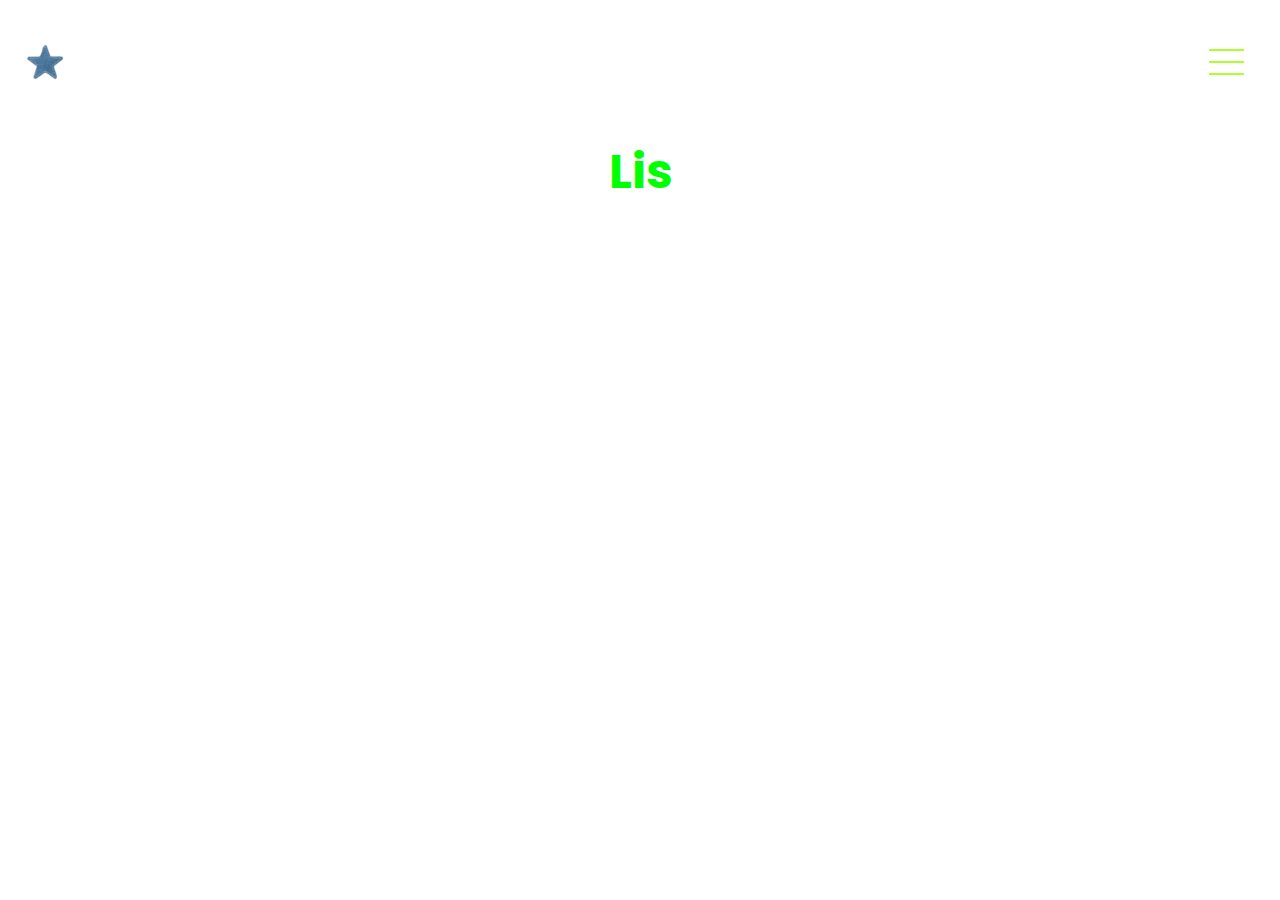
<file: lison33/public_html/index.html>
<!DOCTYPE html>
<html lang="en">
<head>
    <meta charset="UTF-8">
    <meta name="viewport" content="width=device-width, initial-scale=1.0">
    <title>homepage</title>
    
    <link rel="stylesheet" href="src/css/style.css">
    <link rel="icon" type="image/png" href="assets/favicon/favicon-32x32.png" sizes="96x96" />
</head>
<body>
    <header class="header">
        <div class="menu">
            <div class="logo">
                <a href="index.html">
                   
                    <img src="assets/img/Logo.svg" alt="Logo">
                </a>
            </div>
            <button id="btnmenu" class="menu-toggle" aria-expanded="false" aria-controls="panel" aria-label="Open menu">
                
                <img src="assets/img/Menu.svg" alt="">
            </button>
        </div>
    </header>

    <aside id="panel" class="menu-panel" aria-hidden="true">
        <div class="panel-header">
            <button class="btnclose" id="hide-menu" aria-label="Close menu">
                
                <img src="assets/img/Close_square.svg" alt="">
            </button>
        </div>
        <nav role="navigation" class="menu-panel__nav">
            <ul>
                <li><a href="motion_graphic.html">Motion Graphic</a></li>
                <li><a href="web3.html">Web 3</a></li>
                <li><a href="portfolio.html">Portfolio</a></li>
                <li><a href="about.html">About</a></li>
                <li><a href="tic tac toe/index.html">Jeux Tic Tac Toe</a></li>
                <li><a href="https://www.figma.com/design/lPmhWWxiMzWhJzvG3zfwyX/Tic-tac-toe_Lison-Pruvost?node-id=1-2&t=3ylUor6PH53Vn0Ti-1">Lien Figma tic tac toe</a></li>
            </ul>
        </nav>
    </aside>

    <h1>Lis</h1>

    <script src="src/js/app.js"></script>
</body>
</html>
</file>
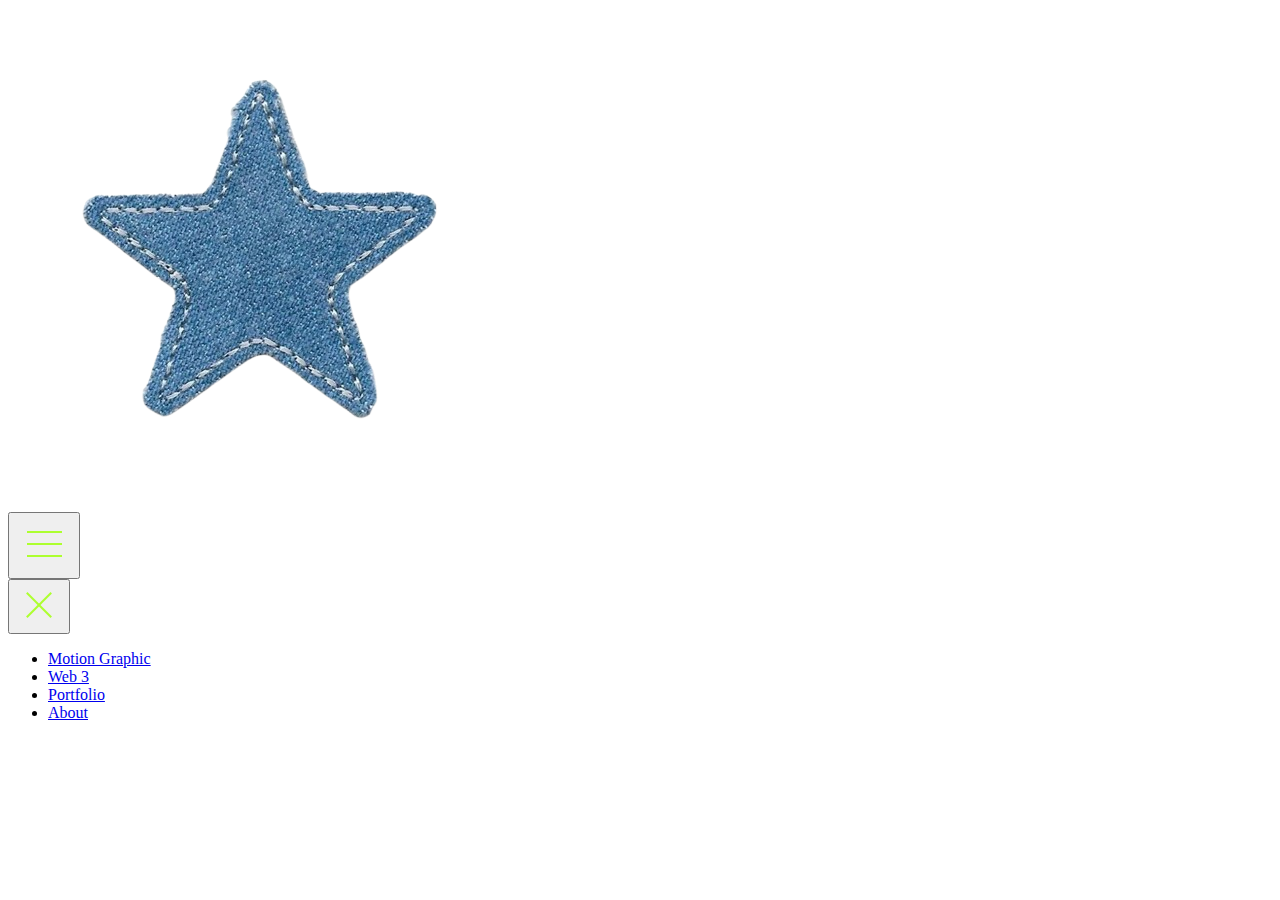
<file: lison33/public_html/about.html>
<!DOCTYPE html>
<html lang="en">
<head>
    <meta charset="UTF-8">
    <meta name="viewport" content="width=device-width, initial-scale=1.0">
    <title>About</title>
</head>
<body>
    <body>
    <header class="header">
        <div class="menu">
            <div class="logo">
                <a href="index.html">
                    <!-- CORRECTION : Chemin correct vers le logo -->
                    <img src="assets/img/Logo.svg" alt="Logo">
                </a>
            </div>
            <button id="btnmenu" class="menu-toggle" aria-expanded="false" aria-controls="panel" aria-label="Open menu">
                <!-- CORRECTION : Chemin correct vers l'icône menu -->
                <img src="assets/img/Menu.svg" alt="">
            </button>
        </div>
    </header>

    <aside id="panel" class="menu-panel" aria-hidden="true">
        <div class="panel-header">
            <button class="btnclose" id="hide-menu" aria-label="Close menu">
                <!-- CORRECTION : Chemin correct vers l'icône fermer -->
                <img src="assets/img/Close_square.svg" alt="">
            </button>
        </div>
        <nav role="navigation" class="menu-panel__nav">
            <ul>
                <li><a href="public_html/motion_graphic.html">Motion Graphic</a></li>
                <li><a href="public_html/web3.html">Web 3</a></li>
                <li><a href="public_html/portfolio.html">Portfolio</a></li>
                <li><a href="public_html/about.html">About</a></li>
            </ul>
        </nav>
    </aside>
</body>
</html>
</file>
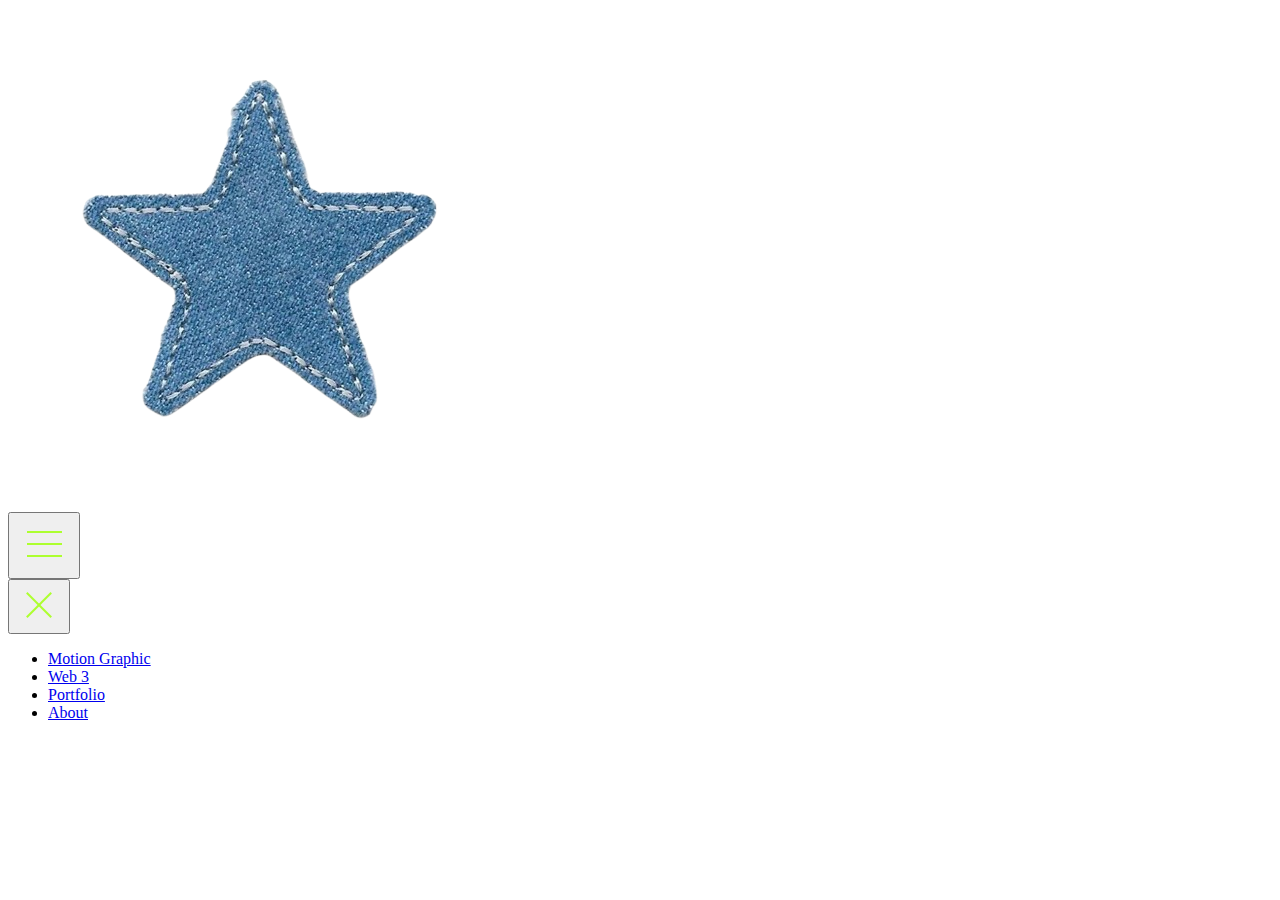
<file: lison33/public_html/motion_graphic.html>
<!DOCTYPE html>
<html lang="en">
<head>
    <meta charset="UTF-8">
    <meta name="viewport" content="width=device-width, initial-scale=1.0">
    <title>Motion Graphic</title>
</head>
<body>
    <body>
    <header class="header">
        <div class="menu">
            <div class="logo">
                <a href="index.html">
                    <!-- CORRECTION : Chemin correct vers le logo -->
                    <img src="assets/img/Logo.svg" alt="Logo">
                </a>
            </div>
            <button id="btnmenu" class="menu-toggle" aria-expanded="false" aria-controls="panel" aria-label="Open menu">
                <!-- CORRECTION : Chemin correct vers l'icône menu -->
                <img src="assets/img/Menu.svg" alt="">
            </button>
        </div>
    </header>

    <aside id="panel" class="menu-panel" aria-hidden="true">
        <div class="panel-header">
            <button class="btnclose" id="hide-menu" aria-label="Close menu">
                <!-- CORRECTION : Chemin correct vers l'icône fermer -->
                <img src="assets/img/Close_square.svg" alt="">
            </button>
        </div>
        <nav role="navigation" class="menu-panel__nav">
            <ul>
                <li><a href="public_html/motion_graphic.html">Motion Graphic</a></li>
                <li><a href="public_html/web3.html">Web 3</a></li>
                <li><a href="public_html/portfolio.html">Portfolio</a></li>
                <li><a href="public_html/about.html">About</a></li>
            </ul>
        </nav>
    </aside>
</body>
</html>
</file>
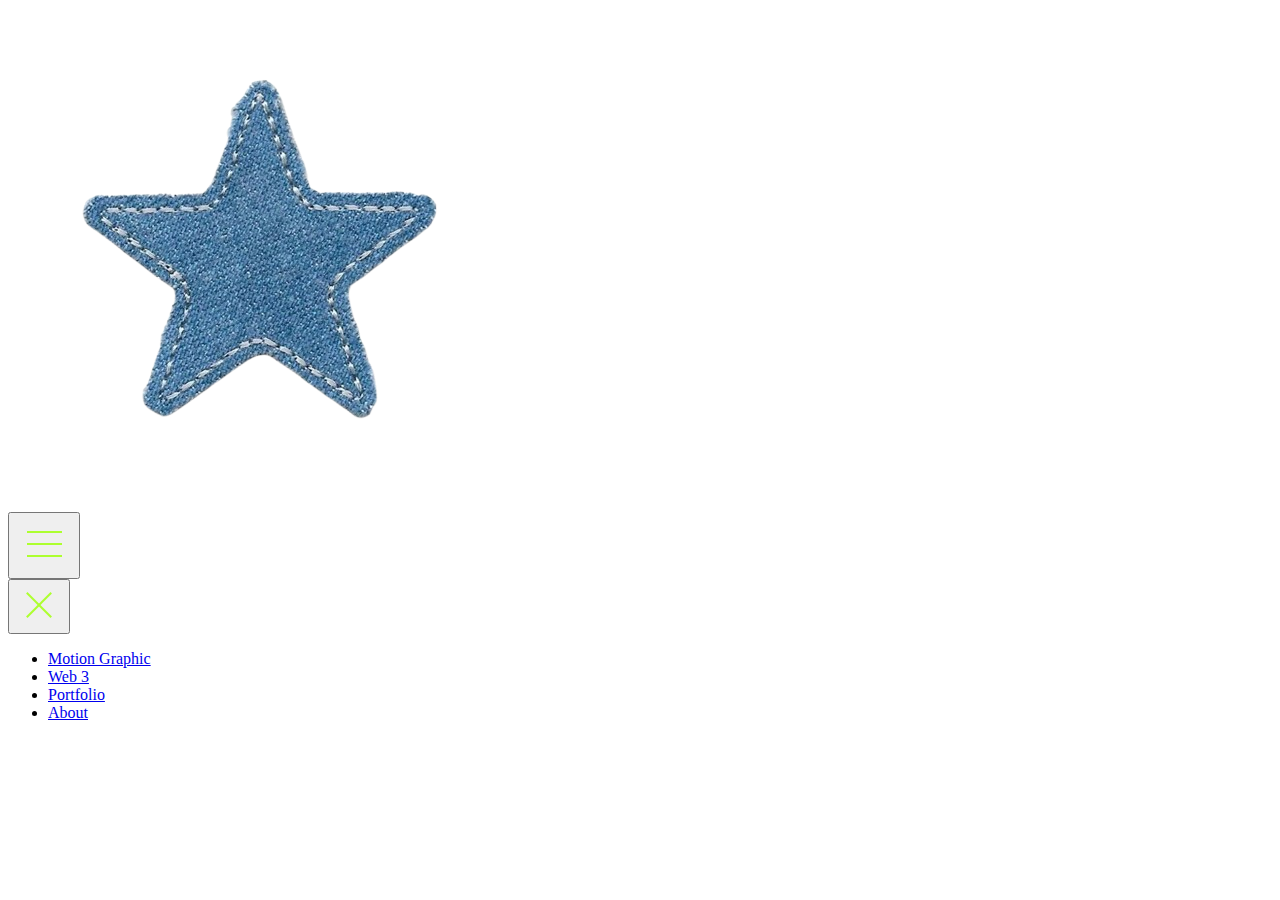
<file: lison33/public_html/portfolio.html>
<!DOCTYPE html>
<html lang="en">
<head>
    <meta charset="UTF-8">
    <meta name="viewport" content="width=device-width, initial-scale=1.0">
    <title>portfolio</title>
</head>
<body>
    <body>
    <header class="header">
        <div class="menu">
            <div class="logo">
                <a href="index.html">
                    <!-- CORRECTION : Chemin correct vers le logo -->
                    <img src="assets/img/Logo.svg" alt="Logo">
                </a>
            </div>
            <button id="btnmenu" class="menu-toggle" aria-expanded="false" aria-controls="panel" aria-label="Open menu">
                <!-- CORRECTION : Chemin correct vers l'icône menu -->
                <img src="assets/img/Menu.svg" alt="">
            </button>
        </div>
    </header>

    <aside id="panel" class="menu-panel" aria-hidden="true">
        <div class="panel-header">
            <button class="btnclose" id="hide-menu" aria-label="Close menu">
                <!-- CORRECTION : Chemin correct vers l'icône fermer -->
                <img src="assets/img/Close_square.svg" alt="">
            </button>
        </div>
        <nav role="navigation" class="menu-panel__nav">
            <ul>
                <li><a href="public_html/motion_graphic.html">Motion Graphic</a></li>
                <li><a href="public_html/web3.html">Web 3</a></li>
                <li><a href="public_html/portfolio.html">Portfolio</a></li>
                <li><a href="public_html/about.html">About</a></li>
            </ul>
        </nav>
    </aside>
</body>
</html>
</file>
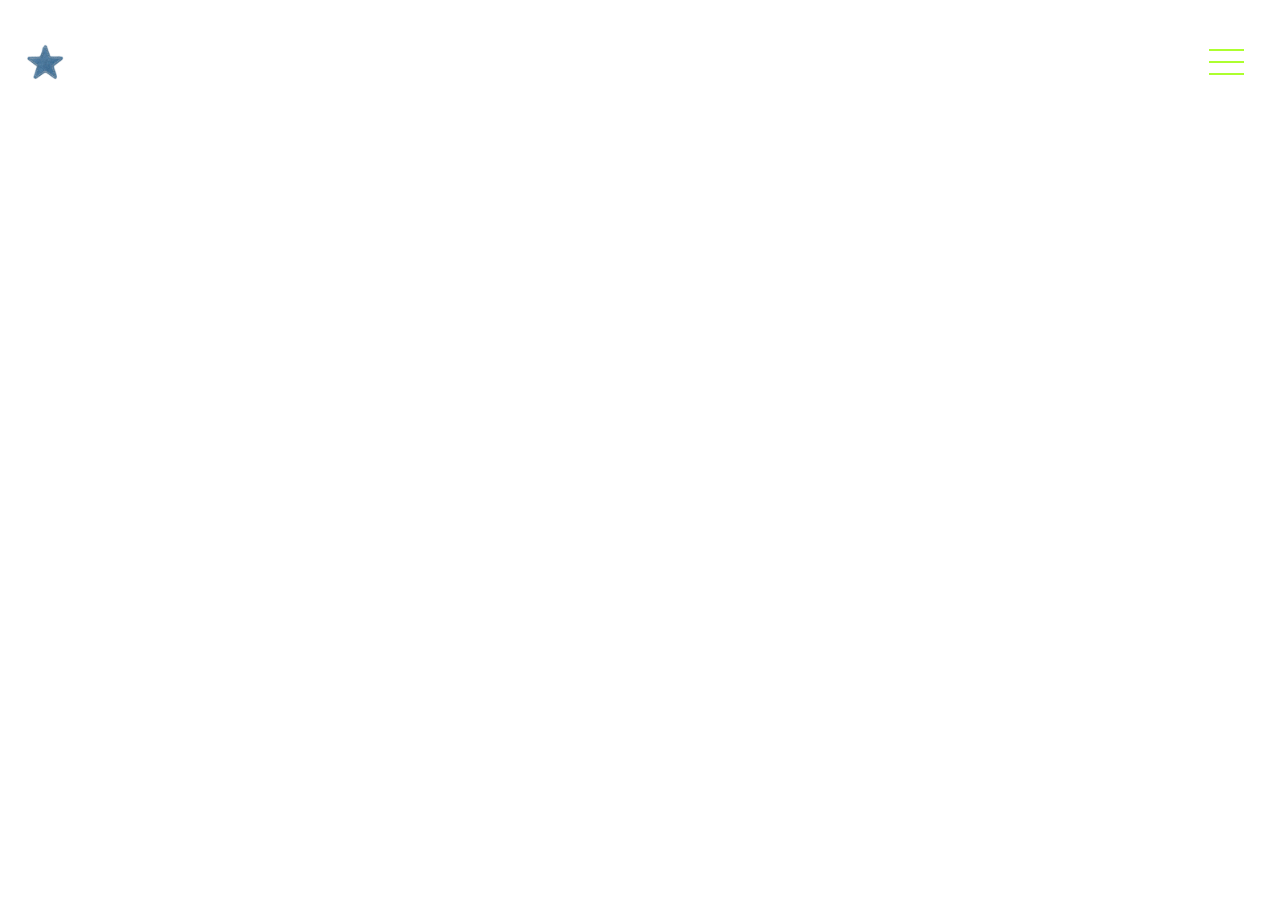
<file: lison33/public_html/web3.html>
<!DOCTYPE html>
<html lang="en">
<head>
    <meta charset="UTF-8">
    <meta name="viewport" content="width=device-width, initial-scale=1.0">
    <link rel="stylesheet" href="./src/css/style.css">
    <title>Web3</title>
</head>
<body>
    <body>
    <header class="header">
        <div class="menu">
            <div class="logo">
                <a href="index.html">
                    <!-- CORRECTION : Chemin correct vers le logo -->
                    <img src="assets/img/Logo.svg" alt="Logo">
                </a>
            </div>
            <button id="btnmenu" class="menu-toggle" aria-expanded="false" aria-controls="panel" aria-label="Open menu">
                <!-- CORRECTION : Chemin correct vers l'icône menu -->
                <img src="assets/img/Menu.svg" alt="">
            </button>
        </div>
    </header>

    <aside id="panel" class="menu-panel" aria-hidden="true">
        <div class="panel-header">
            <button class="btnclose" id="hide-menu" aria-label="Close menu">
                <!-- CORRECTION : Chemin correct vers l'icône fermer -->
                <img src="assets/img/Close_square.svg" alt="">
            </button>
        </div>
        <nav role="navigation" class="menu-panel__nav">
            <ul>
                <li><a href="motion_graphic.html">Motion Graphic</a></li>
                <li><a href="web3.html">Web 3</a></li>
                <li><a href="portfolio.html">Portfolio</a></li>
                <li><a href="about.html">About</a></li>
            </ul>
        </nav>
    </aside>
    <script src="./src/js/app.js"></script>
</body>
</html>
</file>
<file: lison33/public_html/src/css/style.css>
/* Importation des typographies */
@import url('https://fonts.googleapis.com/css2?family=Poppins:ital,wght@0,100;0,200;0,300;0,400;0,500;0,600;0,700;0,800;0,900;1,100;1,200;1,300;1,400;1,500;1,600;1,700;1,800;1,900&display=swap');
@import url('https://fonts.googleapis.com/css2?family=Roboto:ital,wght@0,100;0,300;0,400;0,500;0,700;0,900;1,100;1,300;1,400;1,500;1,700;1,900&display=swap');

/* Variables CSS (à définir selon vos couleurs) */
:root {
    --dark_blue: #1a1a2e;
    --green: #00ff00;
}

.header {
    position: fixed;
    top: 0;
    left: 0;
    width: 100%;
    height: 86px;
    z-index: 1000;
    background-color: transparent;
}

.menu {
    display: flex;
    justify-content: space-between;
    align-items: center;
    padding: 20px;
    height: 100%;
}

.logo {
    height: 50px;
}

.logo img {
    height: 100%;
    width: auto;
}

/* Styles pour le bouton menu */
.menu-toggle {
    background: none;
    border: none;
    cursor: pointer;
}

/* Menu panel */
.menu-panel {
    position: fixed;
    top: 0;
    left: 0;
    right: 0;
    bottom: 0;
    background-color: var(--dark_blue);
    transition: transform 0.3s ease-in-out;
    transform: translateX(-100%);
    z-index: 1000;
    display: flex;
    flex-direction: column;
    justify-content: center;
    align-items: center;
}

.menu-panel.go-right {
    transform: translateX(0);
}

/* Bouton fermer */
.btnclose {
    position: absolute;
    top: 20px;
    right: 20px;
    background: none;
    border: none;
    color: var(--green);
    font-size: 2rem;
    cursor: pointer;
    z-index: 1100;
}

/* Navigation dans le menu */
.menu-panel__nav ul {
    list-style: none;
    padding: 0;
    margin: 0;
    text-align: center;
}

.menu-panel__nav ul li {
    margin: 2rem 0;
}

.menu-panel__nav ul li a {
    text-decoration: none;
    font-size: 2rem;
    color: var(--green);
    font-family: 'Poppins', sans-serif;
    font-weight: 400;
    transition: color 0.3s ease;
}

.menu-panel__nav ul li a:hover {
    color: #ffffff;
}

/* Styles de base pour le body */
body {
    margin: 0;
    padding: 0;
    font-family: 'Poppins', sans-serif;
    padding-top: 86px; /* Pour compenser le header fixe */
}

/* Style pour le h1 temporaire */
h1 {
    text-align: center;
    margin-top: 50px;
    font-size: 3rem;
    color: var(--green);
}

/* Commentaires sur les styles supprimés/nettoyés :
- Suppression des règles CSS dupliquées (.menu était défini deux fois)
- Suppression des classes inutilisées (.menu-panel__list, .menu-panel__item, .menu-panel__link)
- Ajout des variables CSS pour les couleurs
- Nettoyage des styles redondants
- Amélioration de l'organisation et lisibilité du code
*/
</file>
